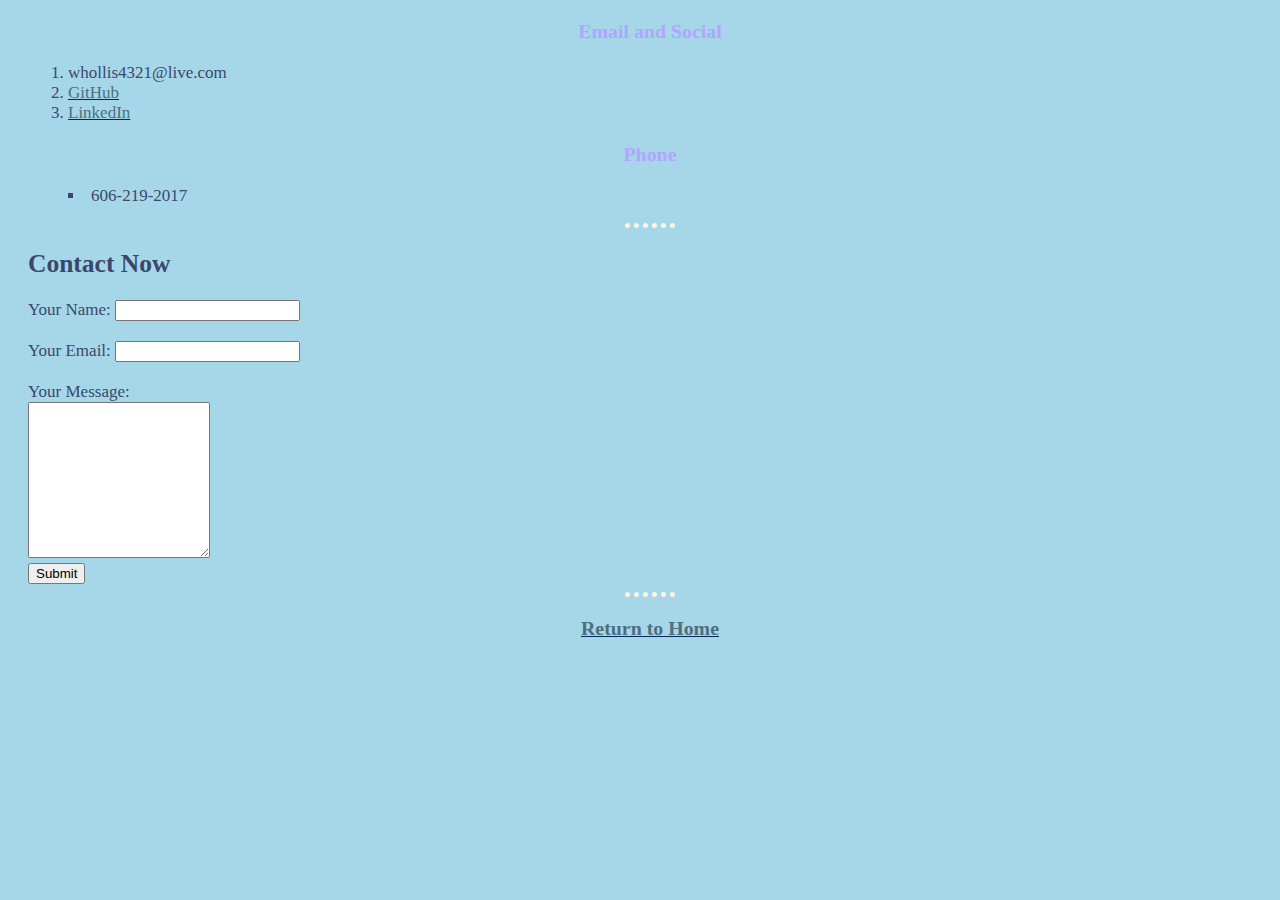
<file: contact.html>
<!DOCTYPE html>
<html lang="en">
<head>
    <meta charset="UTF-8">
    <title>Contact Information</title>
    <link rel="stylesheet" href="styles.css">
</head>
<body>
    <h3>Email and Social</h3>
    <ol>
        <li>whollis4321@live.com</li>
        <li><a href="https://github.com/WendellHollis">GitHub</a></li>
        <li><a href="https://www.linkedin.com/in/wendell-hollis-741855a1/">LinkedIn</a></li>
    </ol>
    <h3>Phone</h3>
    <ul>
        <li>606-219-2017</li>
    </ul>
    <hr>
    <h2>Contact Now</h2>
    <form action="mailto:whollis4321@live.com" method="post" enctype="text/plain">
        <label>Your Name:</label>
        <input type="text" name="YourName" value=""><br><br>
        <label>Your Email:</label>
        <input type="email" name="YourEmail"><br><br>
        <label>Your Message:</label><br>
        <textarea name="YourMessage" rows="10" cols="20"></textarea><br>
        <input type="submit">
    </form>
    <footer>
        <div>
            <section id="contact-me">
                <hr noshade="0">
                <h3 class="home"><a href="index.html">Return to Home</a></h3> 
            </section>
        </div>
    </footer>
</body>
</html>
</file>
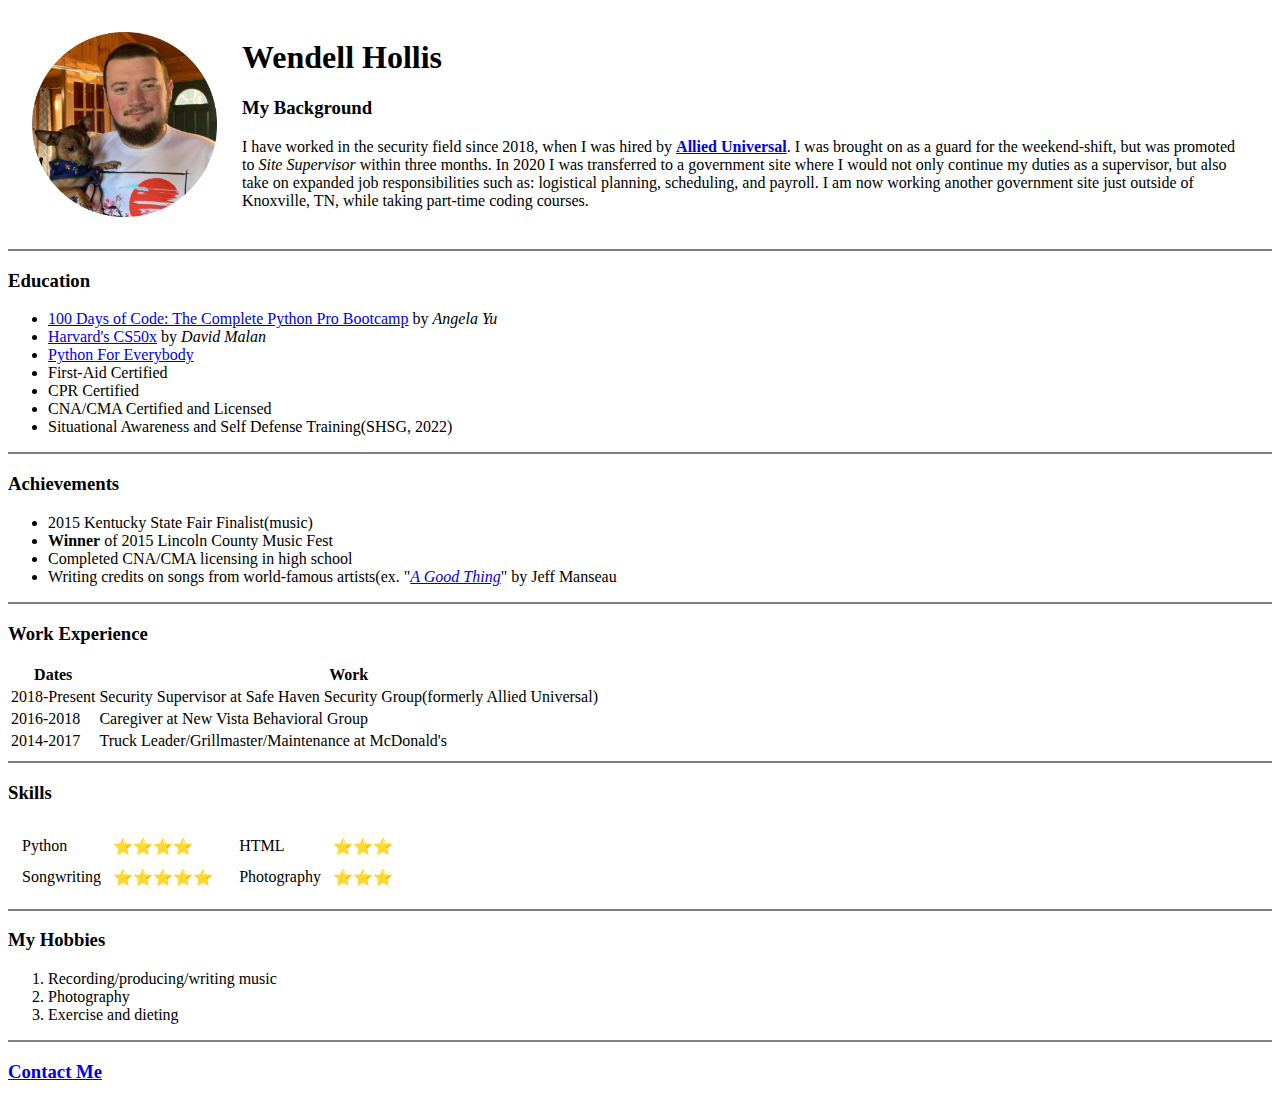
<file: main.html>
<html>
    <head>
        <meta charset="utf-8">
        <title>Wendell's Personal Site</title>
    </head>
    <body>
        <table cellspacing="23">
            <tr>
                <td><img src="wendell_milo-modified.png" alt="wendell hollis profile picture" width="185" height="185"></td>
                <td><h1>Wendell Hollis</h1>
                <h3>My Background</h3>
                <p>I have worked in the security field since 2018, when I was hired by <a href="https://www.aus.com/our-story"><strong>Allied Universal</strong></a>. I was brought on as a guard for the weekend-shift, but was promoted to <em>Site Supervisor</em> within three months. In 2020 I was transferred to a government site where I would not only continue my duties as a supervisor, but also take on expanded job responsibilities such as: logistical planning, scheduling, and payroll. I am now working another government site just outside of Knoxville, TN, while taking part-time coding courses.</p></td>
            </tr>
        </table>
        <hr noshade="0">
        <h3>Education</h3>
        <ul>
            <li><a href="https://www.100daysofcode.com/">100 Days of Code: The Complete Python Pro Bootcamp</a> by <em>Angela Yu</em></li>
            <li><a href="https://www.edx.org/course/introduction-computer-science-harvardx-cs50x">Harvard's CS50x</a> by <em>David Malan</em></li>
            <li><a href="https://www.py4e.com/">Python For Everybody</a></li>
            <li>First-Aid Certified</li>
            <li>CPR Certified</li>
            <li>CNA/CMA Certified and Licensed</li>
            <li>Situational Awareness and Self Defense Training(SHSG, 2022)</li>
        </ul>
        <hr noshade="0">
        <h3>Achievements</h3>
        <ul>
            <li>2015 Kentucky State Fair Finalist(music)</li>
            <li><strong>Winner</strong> of 2015 Lincoln County Music Fest</li>
            <li>Completed CNA/CMA licensing in high school</li>
            <li>Writing credits on songs from world-famous artists(ex. "<a href="https://open.spotify.com/track/4iFgDdqdRSCUXEy5mV6pHd"><em>A Good Thing</em></a>" by Jeff Manseau</li>
        </ul>
        <hr noshade="0">
        <h3>Work Experience</h3>
        <table>
            <thead>
                <tr>
                    <th>Dates</th>
                    <th>Work</th>
                </tr>
            </thead>
            <tbody>
                 <tr>
                    <td>2018-Present</td>
                    <td>Security Supervisor at Safe Haven Security Group(formerly Allied Universal)</td>
                </tr>
                <tr>
                    <td>2016-2018</td>
                    <td>Caregiver at New Vista Behavioral Group</td>
                </tr>
                <tr>
                    <td>2014-2017</td>
                    <td>Truck Leader/Grillmaster/Maintenance at McDonald's</td>
                </tr>
            </tbody>
        </table>
        <hr noshade="0">
        <h3>Skills</h3>
        <table>
            <tr>
                <td>
                    <table cellspacing="10">
                        <tr>
                            <td>Python</td>
                            <td>⭐⭐⭐⭐</td>
                        </tr>
                        <tr>
                            <td>Songwriting</td>
                            <td>⭐⭐⭐⭐⭐</td>
                        </tr>
            </tr>
                </td>
                    </table>
                    <td>
                        <table cellspacing="10">
                             <tr>
                                <td>HTML</td>
                                <td>⭐⭐⭐</td>
                            </tr>
                            <tr>
                                <td>Photography</td>
                                <td>⭐⭐⭐</td>
                            </tr>
                        </table>
            </td>
        </table>
        <hr noshade="0">
        <h3>My Hobbies</h3>
        <ol type="1">
            <li>Recording/producing/writing music</li>
            <li>Photography</li>
            <li>Exercise and dieting</li>
        </ol>
        <hr noshade="0">
        <h3><a href="contact.html">Contact Me</a></h3>
    </body>
</html>
</file>
<file: styles.css>
body {
    background-color: #A5D7E8;
    font-family: 'Times New Roman', Times, serif;
    font-size: 17px;
    color: #3C486B;
    text-align: left;
    padding-left: 20px;
 }

 p {
   margin: 5px;
 }
 
 hr {
    border-color: #FFF4E0;
    background-color: #A5D7E8;
    border-style: dotted none none;
    border-width: 5px;
    height: 0px;
    width: 4%;
 }
 h3 {
    text-align: center;
    color: #B2A4FF;
 }
 h1 {
    text-align: center;
    color: #FDF7C3;
 }
 h4 {
   margin-left: 10px;
   color: white;
 }
 a:link {
    color: #4E6E81;
    text-decoration-color: #002B5B;
 }

 a:hover {
   color: whitesmoke;
 }
 .contact {
    text-align: left;
 }

 .contact-link::before {
   content: "Socials";
 }
 ul {

    list-style: square;
    list-style-position: inside;
 }
 .work_exp, .work {
    padding-left: 20px;
 }
</file>
